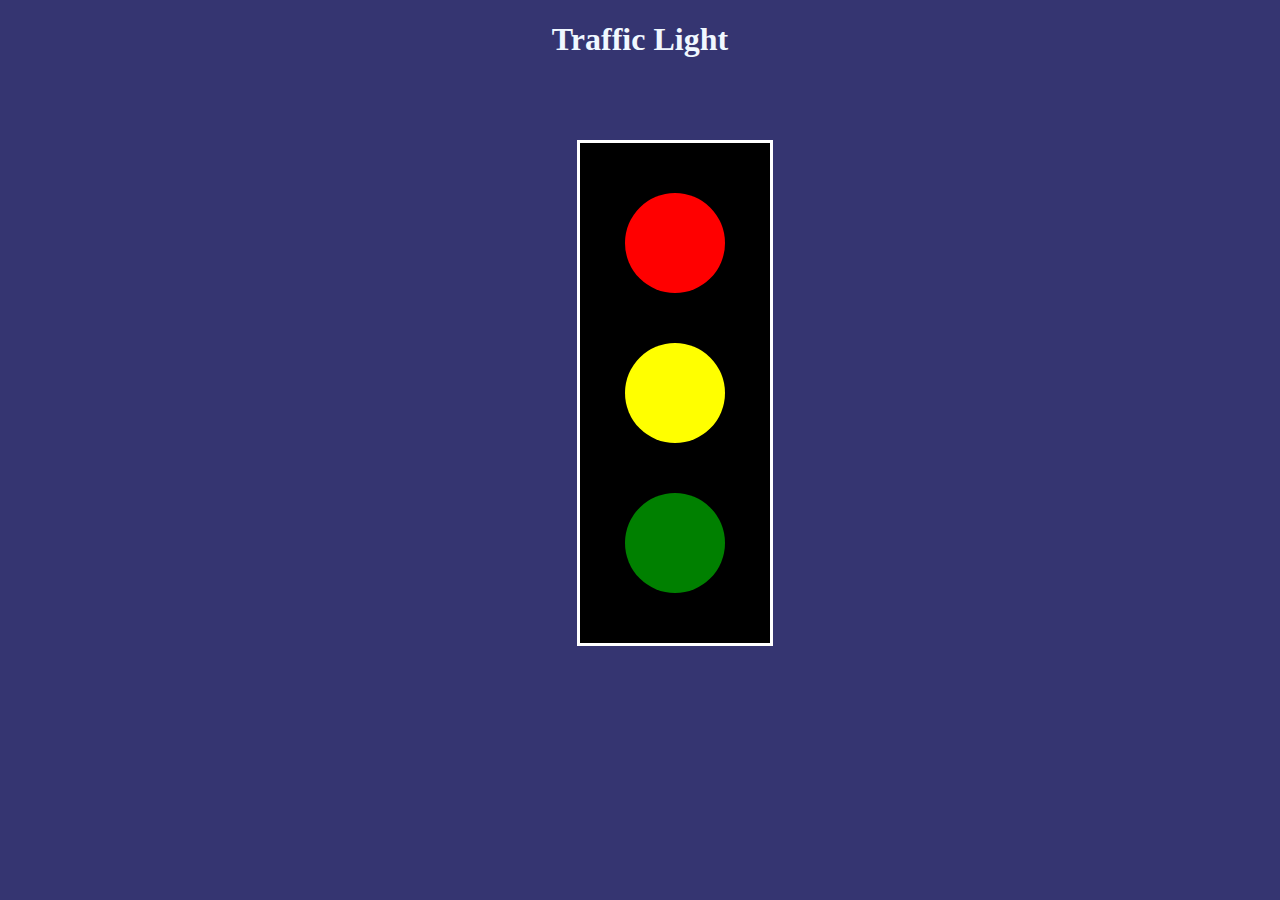
<file: homework/index.html>
<!DOCTYPE html>
<html lang="en">
<head>
    <meta charset="UTF-8">
    <meta name="viewport" content="width=device-width, initial-scale=1.0">
    <title>Document</title>
    <link rel="stylesheet" href="/homework/style.css">
    <script src="/homework/script.js" defer></script>
</head>
<body>
    <h1>Traffic Light</h1> 
    <div id="outer"> 
        <div id="one"></div>
        <div id="two"></div>
        <div id="three"></div>
    </div>
    <audio id="redsound" src="/homework/red.m4a"></audio>
    <audio src="/homework/yellow.m4a" id="yellowsound"></audio>
    <audio src="/homework/green.m4a" id="greensound"></audio>
</body>
</html>
</file>
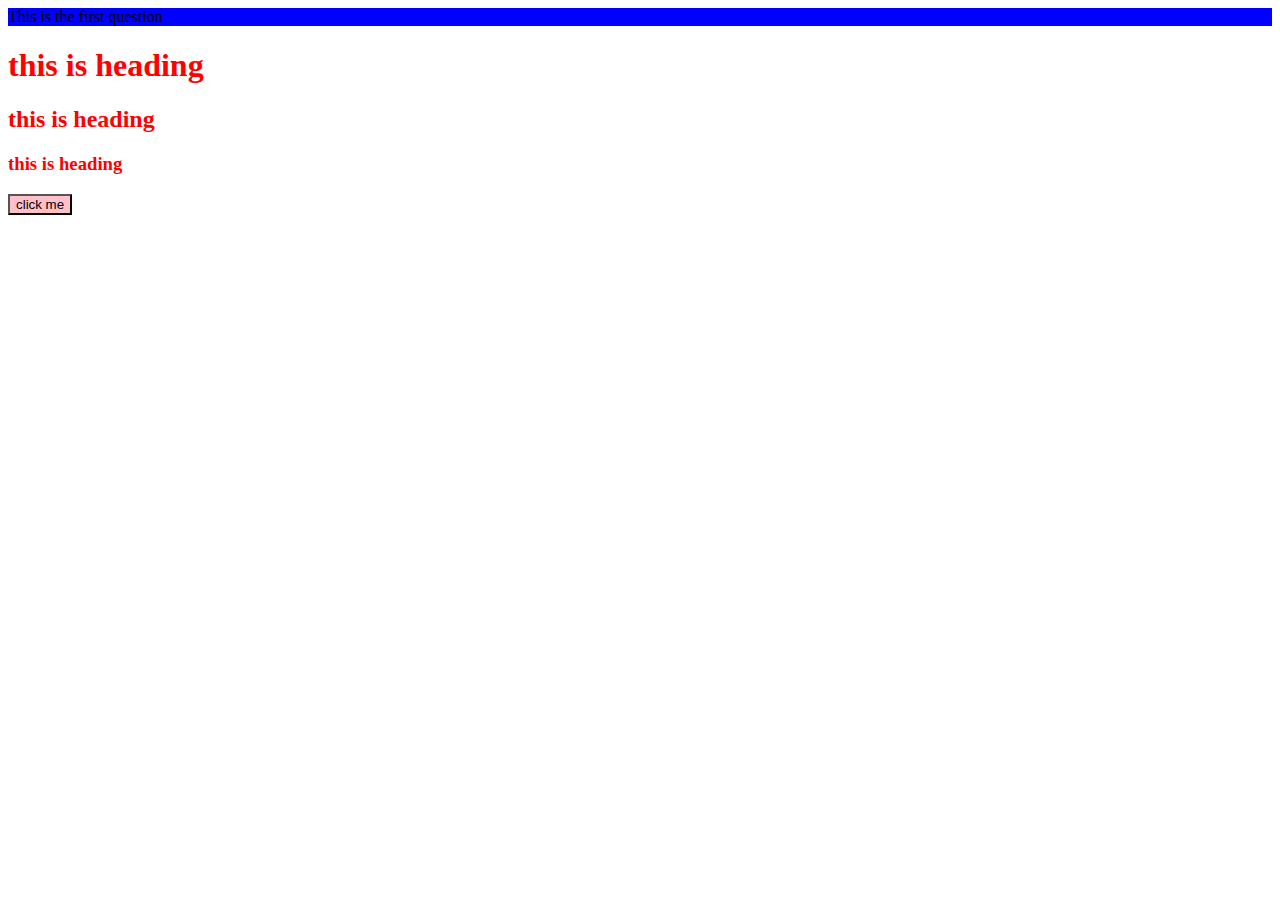
<file: practice /set1/index.html>
<!DOCTYPE html>
<html lang="en">

<head>
    <meta charset="UTF-8">
    <meta name="viewport" content="width=device-width, initial-scale=1.0">
    <title>Document</title>
    <style>
        button {
            background-color: blue;
        }
    </style>
    <link rel="stylesheet" href="/practice /set1/style.css">
</head>

<body>
    <!-- q1-->
    <div id="box">
        This is the first question
    </div>

    <!-- q2-->
    <h1 class="heading">this is heading</h1>
    <h2 class="heading">this is heading</h2>
    <h3 class="heading">this is heading</h3>

    <!--q3-->
    <button style="background-color: pink;">click me</button>
</body>

</html>
</file>
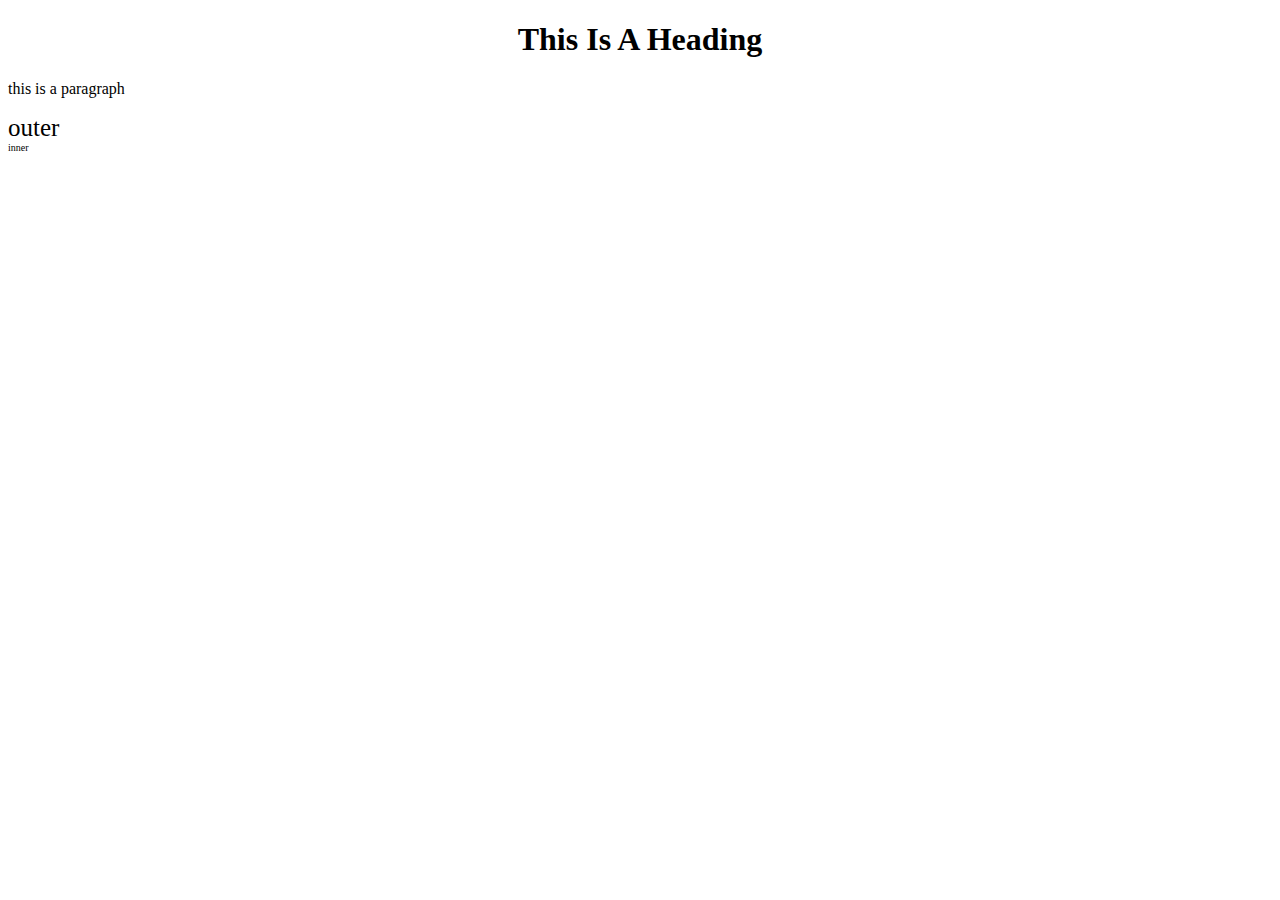
<file: practice /set2/index.html>
<!DOCTYPE html>
<html lang="en">
<head>
    <meta charset="UTF-8">
    <meta name="viewport" content="width=device-width, initial-scale=1.0">
    <title>Document</title>
    <link rel="stylesheet" href="/practice /set2/style.css">
</head>
<body>
    <!-- q1-->
    <h1>this is a heading</h1> 

    <!-- q2-->
    <p>this is a paragraph</p> 

    <!--q3-->
    <div id="first">
        outer
        <div id="second">
            inner
        </div>
    </div> 

</body>
</html>
</file>
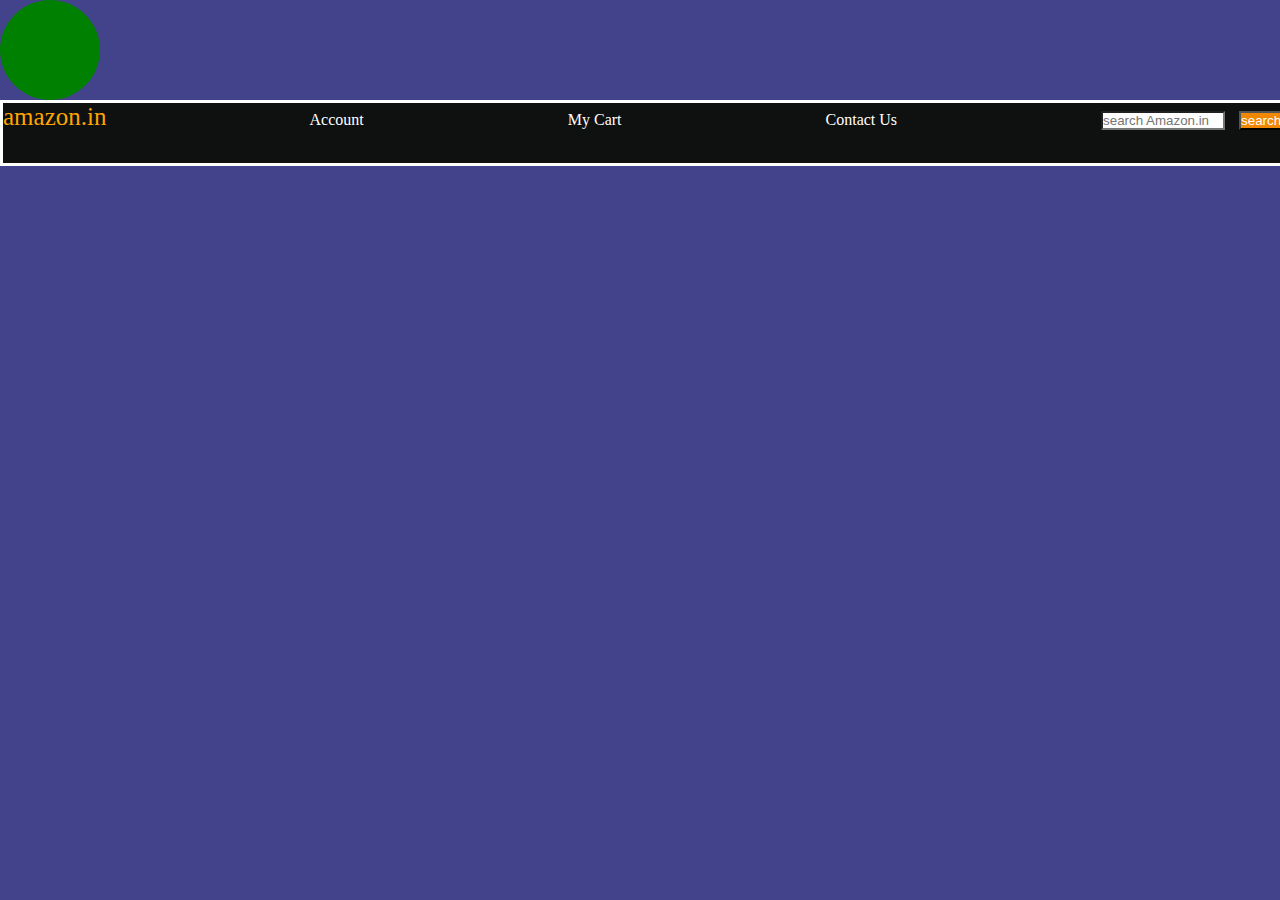
<file: practice /set3/index.html>
<!DOCTYPE html>
<html lang="en">
<head>
    <meta charset="UTF-8">
    <meta name="viewport" content="width=device-width, initial-scale=1.0">
    <title>Document</title>
    <link rel="stylesheet" href="/practice /set3/style.css">
</head>
<body>
    <!--q1-->
    <div id="one"></div>

    <!--q2-->
    <div id="two">
        <a id="a" href="https://www.amazon.in">amazon.in</a>
        <a id="b">Account</a>
        <a id="c">My Cart</a>
        <a id="d">Contact Us</a>
        <input type="text" placeholder="search Amazon.in">
        <button>search</button>
    </div> 

</body>
</html>
</file>
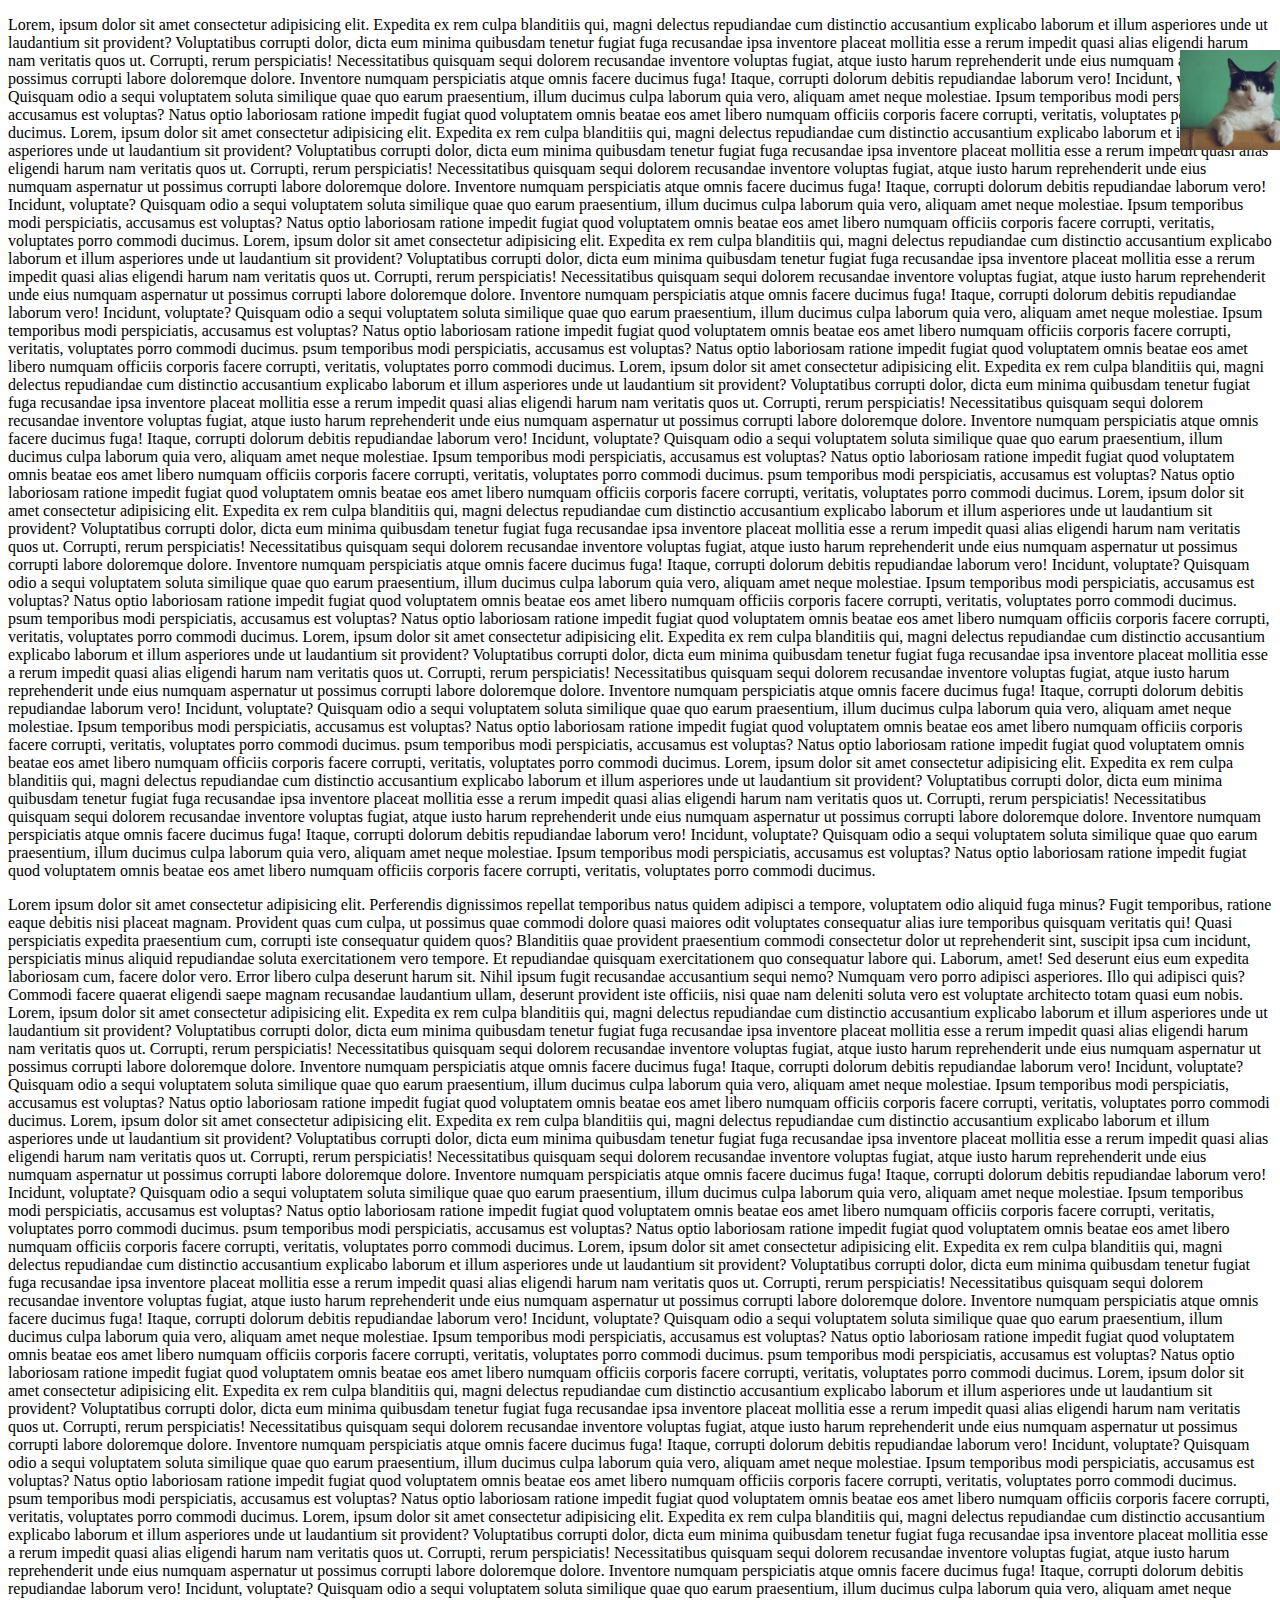
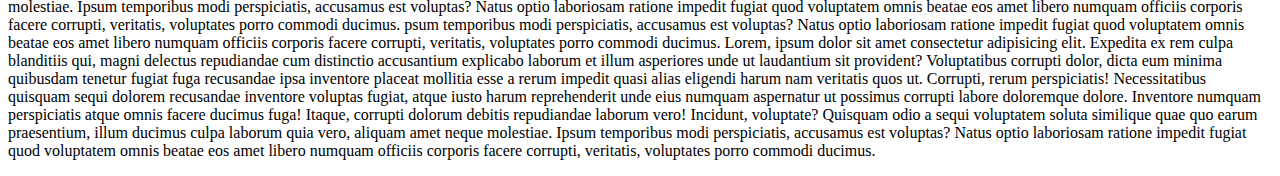
<file: practice /set5/index.html>
<!DOCTYPE html>
<html lang="en">
<head>
    <meta charset="UTF-8">
    <meta name="viewport" content="width=device-width, initial-scale=1.0">
    <title>Document</title>
    <link rel="stylesheet" href="/practice /set5/style.css">
</head>
<body>
    <p>Lorem, ipsum dolor sit amet consectetur adipisicing elit. Expedita ex rem culpa blanditiis qui, magni delectus repudiandae cum distinctio accusantium explicabo laborum et illum asperiores unde ut laudantium sit provident?
    Voluptatibus corrupti dolor, dicta eum minima quibusdam tenetur fugiat fuga recusandae ipsa inventore placeat mollitia esse a rerum impedit quasi alias eligendi harum nam veritatis quos ut. Corrupti, rerum perspiciatis!
    Necessitatibus quisquam sequi dolorem recusandae inventore voluptas fugiat, atque iusto harum reprehenderit unde eius numquam aspernatur ut possimus corrupti labore doloremque dolore. Inventore numquam perspiciatis atque omnis facere ducimus fuga!
    Itaque, corrupti dolorum debitis repudiandae laborum vero! Incidunt, voluptate? Quisquam odio a sequi voluptatem soluta similique quae quo earum praesentium, illum ducimus culpa laborum quia vero, aliquam amet neque molestiae.
    Ipsum temporibus modi perspiciatis, accusamus est voluptas? Natus optio laboriosam ratione impedit fugiat quod voluptatem omnis beatae eos amet libero numquam officiis corporis facere corrupti, veritatis, voluptates porro commodi ducimus. Lorem, ipsum dolor sit amet consectetur adipisicing elit. Expedita ex rem culpa blanditiis qui, magni delectus repudiandae cum distinctio accusantium explicabo laborum et illum asperiores unde ut laudantium sit provident?
    Voluptatibus corrupti dolor, dicta eum minima quibusdam tenetur fugiat fuga recusandae ipsa inventore placeat mollitia esse a rerum impedit quasi alias eligendi harum nam veritatis quos ut. Corrupti, rerum perspiciatis!
    Necessitatibus quisquam sequi dolorem recusandae inventore voluptas fugiat, atque iusto harum reprehenderit unde eius numquam aspernatur ut possimus corrupti labore doloremque dolore. Inventore numquam perspiciatis atque omnis facere ducimus fuga!
    Itaque, corrupti dolorum debitis repudiandae laborum vero! Incidunt, voluptate? Quisquam odio a sequi voluptatem soluta similique quae quo earum praesentium, illum ducimus culpa laborum quia vero, aliquam amet neque molestiae.
    Ipsum temporibus modi perspiciatis, accusamus est voluptas? Natus optio laboriosam ratione impedit fugiat quod voluptatem omnis beatae eos amet libero numquam officiis corporis facere corrupti, veritatis, voluptates porro commodi ducimus. Lorem, ipsum dolor sit amet consectetur adipisicing elit. Expedita ex rem culpa blanditiis qui, magni delectus repudiandae cum distinctio accusantium explicabo laborum et illum asperiores unde ut laudantium sit provident?
    Voluptatibus corrupti dolor, dicta eum minima quibusdam tenetur fugiat fuga recusandae ipsa inventore placeat mollitia esse a rerum impedit quasi alias eligendi harum nam veritatis quos ut. Corrupti, rerum perspiciatis!
    Necessitatibus quisquam sequi dolorem recusandae inventore voluptas fugiat, atque iusto harum reprehenderit unde eius numquam aspernatur ut possimus corrupti labore doloremque dolore. Inventore numquam perspiciatis atque omnis facere ducimus fuga!
    Itaque, corrupti dolorum debitis repudiandae laborum vero! Incidunt, voluptate? Quisquam odio a sequi voluptatem soluta similique quae quo earum praesentium, illum ducimus culpa laborum quia vero, aliquam amet neque molestiae.
    Ipsum temporibus modi perspiciatis, accusamus est voluptas? Natus optio laboriosam ratione impedit fugiat quod voluptatem omnis beatae eos amet libero numquam officiis corporis facere corrupti, veritatis, voluptates porro commodi ducimus. psum temporibus modi perspiciatis, accusamus est voluptas? Natus optio laboriosam ratione impedit fugiat quod voluptatem omnis beatae eos amet libero numquam officiis corporis facere corrupti, veritatis, voluptates porro commodi ducimus. Lorem, ipsum dolor sit amet consectetur adipisicing elit. Expedita ex rem culpa blanditiis qui, magni delectus repudiandae cum distinctio accusantium explicabo laborum et illum asperiores unde ut laudantium sit provident?
    Voluptatibus corrupti dolor, dicta eum minima quibusdam tenetur fugiat fuga recusandae ipsa inventore placeat mollitia esse a rerum impedit quasi alias eligendi harum nam veritatis quos ut. Corrupti, rerum perspiciatis!
    Necessitatibus quisquam sequi dolorem recusandae inventore voluptas fugiat, atque iusto harum reprehenderit unde eius numquam aspernatur ut possimus corrupti labore doloremque dolore. Inventore numquam perspiciatis atque omnis facere ducimus fuga!
    Itaque, corrupti dolorum debitis repudiandae laborum vero! Incidunt, voluptate? Quisquam odio a sequi voluptatem soluta similique quae quo earum praesentium, illum ducimus culpa laborum quia vero, aliquam amet neque molestiae.
    Ipsum temporibus modi perspiciatis, accusamus est voluptas? Natus optio laboriosam ratione impedit fugiat quod voluptatem omnis beatae eos amet libero numquam officiis corporis facere corrupti, veritatis, voluptates porro commodi ducimus. psum temporibus modi perspiciatis, accusamus est voluptas? Natus optio laboriosam ratione impedit fugiat quod voluptatem omnis beatae eos amet libero numquam officiis corporis facere corrupti, veritatis, voluptates porro commodi ducimus. Lorem, ipsum dolor sit amet consectetur adipisicing elit. Expedita ex rem culpa blanditiis qui, magni delectus repudiandae cum distinctio accusantium explicabo laborum et illum asperiores unde ut laudantium sit provident?
    Voluptatibus corrupti dolor, dicta eum minima quibusdam tenetur fugiat fuga recusandae ipsa inventore placeat mollitia esse a rerum impedit quasi alias eligendi harum nam veritatis quos ut. Corrupti, rerum perspiciatis!
    Necessitatibus quisquam sequi dolorem recusandae inventore voluptas fugiat, atque iusto harum reprehenderit unde eius numquam aspernatur ut possimus corrupti labore doloremque dolore. Inventore numquam perspiciatis atque omnis facere ducimus fuga!
    Itaque, corrupti dolorum debitis repudiandae laborum vero! Incidunt, voluptate? Quisquam odio a sequi voluptatem soluta similique quae quo earum praesentium, illum ducimus culpa laborum quia vero, aliquam amet neque molestiae.
    Ipsum temporibus modi perspiciatis, accusamus est voluptas? Natus optio laboriosam ratione impedit fugiat quod voluptatem omnis beatae eos amet libero numquam officiis corporis facere corrupti, veritatis, voluptates porro commodi ducimus. psum temporibus modi perspiciatis, accusamus est voluptas? Natus optio laboriosam ratione impedit fugiat quod voluptatem omnis beatae eos amet libero numquam officiis corporis facere corrupti, veritatis, voluptates porro commodi ducimus. Lorem, ipsum dolor sit amet consectetur adipisicing elit. Expedita ex rem culpa blanditiis qui, magni delectus repudiandae cum distinctio accusantium explicabo laborum et illum asperiores unde ut laudantium sit provident?
    Voluptatibus corrupti dolor, dicta eum minima quibusdam tenetur fugiat fuga recusandae ipsa inventore placeat mollitia esse a rerum impedit quasi alias eligendi harum nam veritatis quos ut. Corrupti, rerum perspiciatis!
    Necessitatibus quisquam sequi dolorem recusandae inventore voluptas fugiat, atque iusto harum reprehenderit unde eius numquam aspernatur ut possimus corrupti labore doloremque dolore. Inventore numquam perspiciatis atque omnis facere ducimus fuga!
    Itaque, corrupti dolorum debitis repudiandae laborum vero! Incidunt, voluptate? Quisquam odio a sequi voluptatem soluta similique quae quo earum praesentium, illum ducimus culpa laborum quia vero, aliquam amet neque molestiae.
    Ipsum temporibus modi perspiciatis, accusamus est voluptas? Natus optio laboriosam ratione impedit fugiat quod voluptatem omnis beatae eos amet libero numquam officiis corporis facere corrupti, veritatis, voluptates porro commodi ducimus. psum temporibus modi perspiciatis, accusamus est voluptas? Natus optio laboriosam ratione impedit fugiat quod voluptatem omnis beatae eos amet libero numquam officiis corporis facere corrupti, veritatis, voluptates porro commodi ducimus. Lorem, ipsum dolor sit amet consectetur adipisicing elit. Expedita ex rem culpa blanditiis qui, magni delectus repudiandae cum distinctio accusantium explicabo laborum et illum asperiores unde ut laudantium sit provident?
    Voluptatibus corrupti dolor, dicta eum minima quibusdam tenetur fugiat fuga recusandae ipsa inventore placeat mollitia esse a rerum impedit quasi alias eligendi harum nam veritatis quos ut. Corrupti, rerum perspiciatis!
    Necessitatibus quisquam sequi dolorem recusandae inventore voluptas fugiat, atque iusto harum reprehenderit unde eius numquam aspernatur ut possimus corrupti labore doloremque dolore. Inventore numquam perspiciatis atque omnis facere ducimus fuga!
    Itaque, corrupti dolorum debitis repudiandae laborum vero! Incidunt, voluptate? Quisquam odio a sequi voluptatem soluta similique quae quo earum praesentium, illum ducimus culpa laborum quia vero, aliquam amet neque molestiae.
    Ipsum temporibus modi perspiciatis, accusamus est voluptas? Natus optio laboriosam ratione impedit fugiat quod voluptatem omnis beatae eos amet libero numquam officiis corporis facere corrupti, veritatis, voluptates porro commodi ducimus.</p> 

    <div></div>

    <p>Lorem ipsum dolor sit amet consectetur adipisicing elit. Perferendis dignissimos repellat temporibus natus quidem adipisci a tempore, voluptatem odio aliquid fuga minus? Fugit temporibus, ratione eaque debitis nisi placeat magnam.
    Provident quas cum culpa, ut possimus quae commodi dolore quasi maiores odit voluptates consequatur alias iure temporibus quisquam veritatis qui! Quasi perspiciatis expedita praesentium cum, corrupti iste consequatur quidem quos?
    Blanditiis quae provident praesentium commodi consectetur dolor ut reprehenderit sint, suscipit ipsa cum incidunt, perspiciatis minus aliquid repudiandae soluta exercitationem vero tempore. Et repudiandae quisquam exercitationem quo consequatur labore qui.
    Laborum, amet! Sed deserunt eius eum expedita laboriosam cum, facere dolor vero. Error libero culpa deserunt harum sit. Nihil ipsum fugit recusandae accusantium sequi nemo? Numquam vero porro adipisci asperiores.
    Illo qui adipisci quis? Commodi facere quaerat eligendi saepe magnam recusandae laudantium ullam, deserunt provident iste officiis, nisi quae nam deleniti soluta vero est voluptate architecto totam quasi eum nobis. Lorem, ipsum dolor sit amet consectetur adipisicing elit. Expedita ex rem culpa blanditiis qui, magni delectus repudiandae cum distinctio accusantium explicabo laborum et illum asperiores unde ut laudantium sit provident?
    Voluptatibus corrupti dolor, dicta eum minima quibusdam tenetur fugiat fuga recusandae ipsa inventore placeat mollitia esse a rerum impedit quasi alias eligendi harum nam veritatis quos ut. Corrupti, rerum perspiciatis!
    Necessitatibus quisquam sequi dolorem recusandae inventore voluptas fugiat, atque iusto harum reprehenderit unde eius numquam aspernatur ut possimus corrupti labore doloremque dolore. Inventore numquam perspiciatis atque omnis facere ducimus fuga!
    Itaque, corrupti dolorum debitis repudiandae laborum vero! Incidunt, voluptate? Quisquam odio a sequi voluptatem soluta similique quae quo earum praesentium, illum ducimus culpa laborum quia vero, aliquam amet neque molestiae.
    Ipsum temporibus modi perspiciatis, accusamus est voluptas? Natus optio laboriosam ratione impedit fugiat quod voluptatem omnis beatae eos amet libero numquam officiis corporis facere corrupti, veritatis, voluptates porro commodi ducimus. Lorem, ipsum dolor sit amet consectetur adipisicing elit. Expedita ex rem culpa blanditiis qui, magni delectus repudiandae cum distinctio accusantium explicabo laborum et illum asperiores unde ut laudantium sit provident?
    Voluptatibus corrupti dolor, dicta eum minima quibusdam tenetur fugiat fuga recusandae ipsa inventore placeat mollitia esse a rerum impedit quasi alias eligendi harum nam veritatis quos ut. Corrupti, rerum perspiciatis!
    Necessitatibus quisquam sequi dolorem recusandae inventore voluptas fugiat, atque iusto harum reprehenderit unde eius numquam aspernatur ut possimus corrupti labore doloremque dolore. Inventore numquam perspiciatis atque omnis facere ducimus fuga!
    Itaque, corrupti dolorum debitis repudiandae laborum vero! Incidunt, voluptate? Quisquam odio a sequi voluptatem soluta similique quae quo earum praesentium, illum ducimus culpa laborum quia vero, aliquam amet neque molestiae.
    Ipsum temporibus modi perspiciatis, accusamus est voluptas? Natus optio laboriosam ratione impedit fugiat quod voluptatem omnis beatae eos amet libero numquam officiis corporis facere corrupti, veritatis, voluptates porro commodi ducimus. psum temporibus modi perspiciatis, accusamus est voluptas? Natus optio laboriosam ratione impedit fugiat quod voluptatem omnis beatae eos amet libero numquam officiis corporis facere corrupti, veritatis, voluptates porro commodi ducimus. Lorem, ipsum dolor sit amet consectetur adipisicing elit. Expedita ex rem culpa blanditiis qui, magni delectus repudiandae cum distinctio accusantium explicabo laborum et illum asperiores unde ut laudantium sit provident?
    Voluptatibus corrupti dolor, dicta eum minima quibusdam tenetur fugiat fuga recusandae ipsa inventore placeat mollitia esse a rerum impedit quasi alias eligendi harum nam veritatis quos ut. Corrupti, rerum perspiciatis!
    Necessitatibus quisquam sequi dolorem recusandae inventore voluptas fugiat, atque iusto harum reprehenderit unde eius numquam aspernatur ut possimus corrupti labore doloremque dolore. Inventore numquam perspiciatis atque omnis facere ducimus fuga!
    Itaque, corrupti dolorum debitis repudiandae laborum vero! Incidunt, voluptate? Quisquam odio a sequi voluptatem soluta similique quae quo earum praesentium, illum ducimus culpa laborum quia vero, aliquam amet neque molestiae.
    Ipsum temporibus modi perspiciatis, accusamus est voluptas? Natus optio laboriosam ratione impedit fugiat quod voluptatem omnis beatae eos amet libero numquam officiis corporis facere corrupti, veritatis, voluptates porro commodi ducimus. psum temporibus modi perspiciatis, accusamus est voluptas? Natus optio laboriosam ratione impedit fugiat quod voluptatem omnis beatae eos amet libero numquam officiis corporis facere corrupti, veritatis, voluptates porro commodi ducimus. Lorem, ipsum dolor sit amet consectetur adipisicing elit. Expedita ex rem culpa blanditiis qui, magni delectus repudiandae cum distinctio accusantium explicabo laborum et illum asperiores unde ut laudantium sit provident?
    Voluptatibus corrupti dolor, dicta eum minima quibusdam tenetur fugiat fuga recusandae ipsa inventore placeat mollitia esse a rerum impedit quasi alias eligendi harum nam veritatis quos ut. Corrupti, rerum perspiciatis!
    Necessitatibus quisquam sequi dolorem recusandae inventore voluptas fugiat, atque iusto harum reprehenderit unde eius numquam aspernatur ut possimus corrupti labore doloremque dolore. Inventore numquam perspiciatis atque omnis facere ducimus fuga!
    Itaque, corrupti dolorum debitis repudiandae laborum vero! Incidunt, voluptate? Quisquam odio a sequi voluptatem soluta similique quae quo earum praesentium, illum ducimus culpa laborum quia vero, aliquam amet neque molestiae.
    Ipsum temporibus modi perspiciatis, accusamus est voluptas? Natus optio laboriosam ratione impedit fugiat quod voluptatem omnis beatae eos amet libero numquam officiis corporis facere corrupti, veritatis, voluptates porro commodi ducimus. psum temporibus modi perspiciatis, accusamus est voluptas? Natus optio laboriosam ratione impedit fugiat quod voluptatem omnis beatae eos amet libero numquam officiis corporis facere corrupti, veritatis, voluptates porro commodi ducimus. Lorem, ipsum dolor sit amet consectetur adipisicing elit. Expedita ex rem culpa blanditiis qui, magni delectus repudiandae cum distinctio accusantium explicabo laborum et illum asperiores unde ut laudantium sit provident?
    Voluptatibus corrupti dolor, dicta eum minima quibusdam tenetur fugiat fuga recusandae ipsa inventore placeat mollitia esse a rerum impedit quasi alias eligendi harum nam veritatis quos ut. Corrupti, rerum perspiciatis!
    Necessitatibus quisquam sequi dolorem recusandae inventore voluptas fugiat, atque iusto harum reprehenderit unde eius numquam aspernatur ut possimus corrupti labore doloremque dolore. Inventore numquam perspiciatis atque omnis facere ducimus fuga!
    Itaque, corrupti dolorum debitis repudiandae laborum vero! Incidunt, voluptate? Quisquam odio a sequi voluptatem soluta similique quae quo earum praesentium, illum ducimus culpa laborum quia vero, aliquam amet neque molestiae.
    Ipsum temporibus modi perspiciatis, accusamus est voluptas? Natus optio laboriosam ratione impedit fugiat quod voluptatem omnis beatae eos amet libero numquam officiis corporis facere corrupti, veritatis, voluptates porro commodi ducimus. psum temporibus modi perspiciatis, accusamus est voluptas? Natus optio laboriosam ratione impedit fugiat quod voluptatem omnis beatae eos amet libero numquam officiis corporis facere corrupti, veritatis, voluptates porro commodi ducimus. Lorem, ipsum dolor sit amet consectetur adipisicing elit. Expedita ex rem culpa blanditiis qui, magni delectus repudiandae cum distinctio accusantium explicabo laborum et illum asperiores unde ut laudantium sit provident?
    Voluptatibus corrupti dolor, dicta eum minima quibusdam tenetur fugiat fuga recusandae ipsa inventore placeat mollitia esse a rerum impedit quasi alias eligendi harum nam veritatis quos ut. Corrupti, rerum perspiciatis!
    Necessitatibus quisquam sequi dolorem recusandae inventore voluptas fugiat, atque iusto harum reprehenderit unde eius numquam aspernatur ut possimus corrupti labore doloremque dolore. Inventore numquam perspiciatis atque omnis facere ducimus fuga!
    Itaque, corrupti dolorum debitis repudiandae laborum vero! Incidunt, voluptate? Quisquam odio a sequi voluptatem soluta similique quae quo earum praesentium, illum ducimus culpa laborum quia vero, aliquam amet neque molestiae.
    Ipsum temporibus modi perspiciatis, accusamus est voluptas? Natus optio laboriosam ratione impedit fugiat quod voluptatem omnis beatae eos amet libero numquam officiis corporis facere corrupti, veritatis, voluptates porro commodi ducimus.</p>
</body>
</html>
</file>
<file: homework/style.css>
body{
    background-color: rgb(53, 53, 113);
}  

h1{
    text-align: center; 
    color: aliceblue;
}

#outer{
    background-color: black; 
    height: 500px;
    width: 190px;
    border: 3px solid white;
    position: relative;
    top: 60px;
    left: 45%;
}

#one{
    height: 100px;
    width: 100px;
    border-radius: 50%;
    background-color: red;
    position: absolute;
    top: 50px;
    left: 45px;
    /* animation: pulse 2s infinite alternate;
     */
} 

#two{
    height: 100px;
    width: 100px;
    border-radius: 50%;
    background-color: yellow;
    position: absolute;
    top: 200px;
    left: 45px;
    /* animation: pulse 2s infinite alternate; */
} 

#three{
    height: 100px;
    width: 100px;
    border-radius: 50%;
    background-color: green;
    position: absolute;
    top: 350px;
    left: 45px;
    /* animation: pulse 2s infinite alternate; */
} 

.pulse{
    animation: pulse 1s infinite alternate;
}

.none{
    background-color: rgb(13, 7, 7);
}

@keyframes pulse {
    0% {
        transform: scale(1); /* Initial scale */
    }
    100% {
        transform: scale(1.2); /* Scale to 120% */
    }
}
</file>
<file: practice /set1/style.css>
#box{
    background-color: blue;
} 

.heading{
    color: red;
} 

button{
    background-color: green;
}
</file>
<file: practice /set2/style.css>
*{
    font-family: 'Times New Roman';
}

h1{
    text-align: center;
    text-transform: capitalize;
} 

#first{
    font-size: 25px;
}

#second{
    font-size: 10px;
}
</file>
<file: practice /set3/style.css>
*{
    padding: 0%;
    margin: 0;
}
body{
    background-color: rgb(67, 67, 140);
}

#one{
    height: 100px;
    width: 100px;
    background-color: green;
    border-radius: 100%;
} 

#two{
    background-color: #0f1111;
    height: 60px;
    width: 1300px;
    border: 3px solid white;
}

#a{
    color: orange;
    font-size: 25px;
    text-decoration: none;
    margin-right: 200px;
}

#b{
    color: white;
    text-decoration: none;
    margin-right: 200px;
}

#c{
    color: white;
    text-decoration: none;
    margin-right: 200px;
}

#d{
    color: white;
    text-decoration: none;
    margin-right: 200px;
} 

input{
    background-color: white;
    margin-right: 10px;
    width: 120px;
}

button{
    background-color: #f08804;
    color: white;
}
</file>
<file: practice /set5/style.css>
div{
    height: 100px;
    width: 100px;
    background-image: url(cat.jpg);
    background-size: cover; 
    background-color: pink; 
    position: fixed;
    right: 0%;
    top: 50px;
}
</file>
